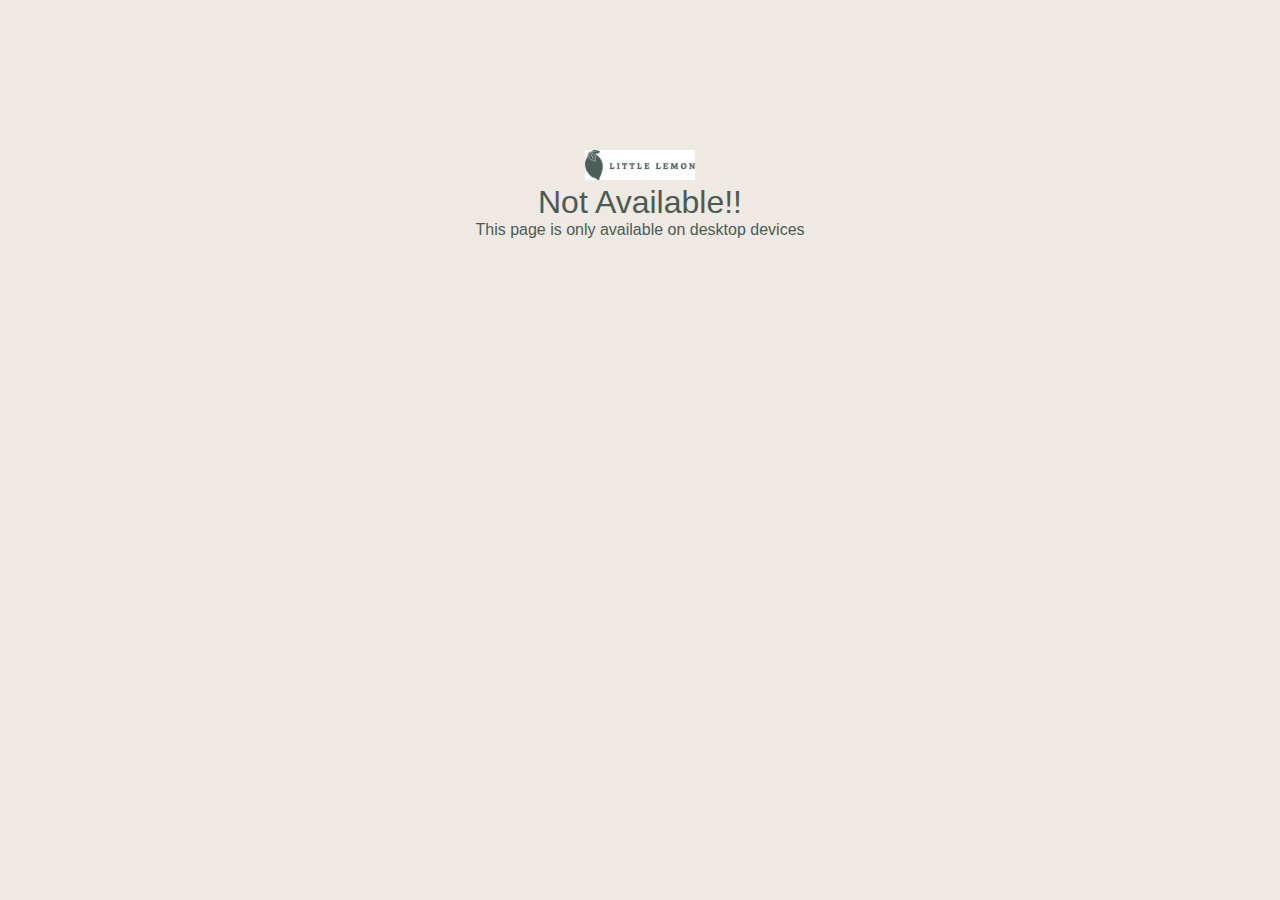
<file: about.html>
<!DOCTYPE html>
<html lang="en">
<head>
    <meta charset="UTF-8">
    <meta http-equiv="X-UA-Compatible" content="IE=edge">
    <meta name="viewport" content="width=device-width, initial-scale=1.0">
    <meta name="description" content="A family establishment dedicated to making every meal memorable">
    <title>About Us</title>
    <link rel="stylesheet" href="./css/style.css">
</head>
<body>
    <main>
        <section class="show center-text">
            <div>
                <img src="assets/png/321656415_1144134196472089_3852094396845089715_n.jpg" alt="logo" height="30">
                <h1>Not Available!!</h1>
                <p>This page is only available on desktop devices</p>
            </div>
        </section>
        <section class="nav uppercase center-text hide">
            <div class="inline-flex">
                <div class="logo">
                    <a href="#"><img src="assets/png/321656415_1144134196472089_3852094396845089715_n.jpg" alt="logo" height="30"></a>
                </div>
                <nav>
                    <ul class="inline-flex">
                        <li><a href="index.html">home</a></li>
                        <li><a href="about.html">about us</a></li>
                        <li><a href="contact.html">contact</a></li>
                        <li><a href="products.html">products</a></li>
                    </ul>
                </nav>
                <div class="navbtn">
                    <a href="#" id="nav-btn">reservations</a>
                </div>
            </div>
        </section>
    </main>
    <footer class="hide">
        <div class="grid-col4">
            <div>
                <a href="#" class="uppercase"><img src="assets/png/321656415_1144134196472089_3852094396845089715_n.jpg" alt="logo" height="30"></a>
                <p>A family establishment dedicated to making every meal memorable</p>
            </div>
            <div>
                <ul class="uppercase">
                    <li><a href="#">home</a></li>
                    <li><a href="#">about us</a></li>
                    <li><a href="#">contact</a></li>
                    <li><a href="#">menu</a></li>
                </ul>
            </div>
            <div>
                <ul class="uppercase">
                    <li><a href="#">facebook</a></li>
                    <li><a href="#">twitter</a></li>
                    <li><a href="#">instagram</a></li>
                    <li><a href="#">linkedin</a></li>
                </ul>
            </div>
            <div>
                <ul class="uppercase">
                    <li><a href="#">900 prince crossing rd, deli drive, west chicago, illinois(IL), 60185</a></li>
                    <li><a href="#">(951) 509-6799</a></li>
                </ul>
            </div>
        </div><br>
        <hr>
        <div class="align-right copyright capitalize">
            <p><small>&copy;2022 little lemon restaurant. all rights reserved.</small></p>
        </div>
    </footer>
</body>
</html>
</file>
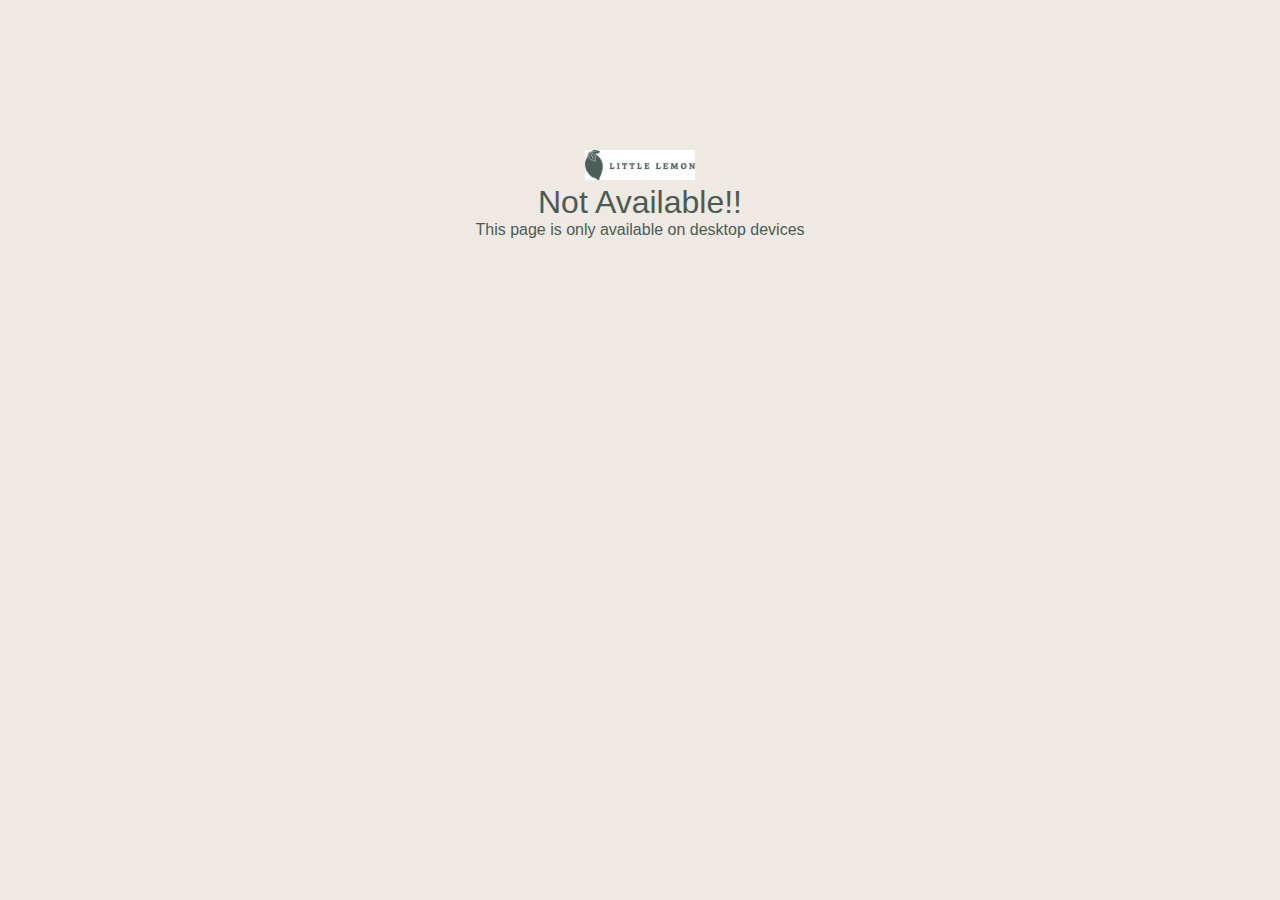
<file: contact.html>
<!DOCTYPE html>
<html lang="en">
<head>
    <meta charset="UTF-8">
    <meta http-equiv="X-UA-Compatible" content="IE=edge">
    <meta name="viewport" content="width=device-width, initial-scale=1.0">
    <meta name="description" content="A family establishment dedicated to making every meal memorable">
    <title>Contact</title>
    <link rel="stylesheet" href="./css/style.css">
</head>
<body>
    <main>
        <section class="show center-text">
            <div>
                <img src="assets/png/321656415_1144134196472089_3852094396845089715_n.jpg" alt="logo" height="30">
                <h1>Not Available!!</h1>
                <p>This page is only available on desktop devices</p>
            </div>
        </section>
        <section class="nav uppercase center-text hide">
            <div class="inline-flex">
                <div class="logo">
                    <a href="#"><img src="assets/png/321656415_1144134196472089_3852094396845089715_n.jpg" alt="logo" height="30"></a>
                </div>
                <nav>
                    <ul class="inline-flex">
                        <li><a href="index.html">home</a></li>
                        <li><a href="about.html">about us</a></li>
                        <li><a href="contact.html">contact</a></li>
                        <li><a href="products.html">products</a></li>
                    </ul>
                </nav>
                <div class="navbtn">
                    <a href="#" id="nav-btn">reservations</a>
                </div>
            </div>
        </section>
    </main>
    <footer class="hide">
        <div class="grid-col4">
            <div>
                <a href="#" class="uppercase"><img src="assets/png/321656415_1144134196472089_3852094396845089715_n.jpg" alt="logo" height="30"></a>
                <p>A family establishment dedicated to making every meal memorable</p>
            </div>
            <div>
                <ul class="uppercase">
                    <li><a href="#">home</a></li>
                    <li><a href="#">about us</a></li>
                    <li><a href="#">contact</a></li>
                    <li><a href="#">menu</a></li>
                </ul>
            </div>
            <div>
                <ul class="uppercase">
                    <li><a href="#">facebook</a></li>
                    <li><a href="#">twitter</a></li>
                    <li><a href="#">instagram</a></li>
                    <li><a href="#">linkedin</a></li>
                </ul>
            </div>
            <div>
                <ul class="uppercase">
                    <li><a href="#">900 prince crossing rd, deli drive, west chicago, illinois(IL), 60185</a></li>
                    <li><a href="#">(951) 509-6799</a></li>
                </ul>
            </div>
        </div><br>
        <hr>
        <div class="align-right copyright capitalize">
            <p><small>&copy;2022 little lemon restaurant. all rights reserved.</small></p>
        </div>
    </footer>
</body>
</html>
</file>
<file: css/style.css>
* {
    margin: 0;
    padding: 0;
    box-sizing: border-box;
}

:root {
    --font-family: 'Segoe UI', Tahoma, Geneva, Verdana, sans-serif;
    --black: black;
    --grey: #eee9e3;
    --green: #4c5c54;
    --main-color: antiquewhite;
}
body {
    font-family: var(--font-family);
    background-color: var(--grey);
    color: var(--green);
}

a {
    text-decoration: none;
}

.nav a {
    color: var(--green);
}

li {
    list-style: none;
}

section {
    width: 100%;
}

nav {
    width: 60%;
    margin-left: 20px;
}

nav ul {
    width: 100%;
    padding-top: 5px;
    margin-left: 70px;
}

nav a {
    margin-left: 20px;
}

footer {
    background-color: var(--green);
    color: white;
    padding: 40px;
}

footer .uppercase > p {
    margin-bottom: 10px;
}

footer a {
    color: white;
}

footer li {
    margin-bottom: 10px;
}

.nav {
    padding: 15px;
    background-color: white;
}

.nav > div {
    width: 100%;
}

.nav > div > div {
    width: 20%;
}

#nav-btn, .btn {
    background-color: transparent;
    padding: 9px 20px;
    border: 1px solid var(--green);
    color: var(--green);
}

#nav-btn:hover, .btn:hover {
    border: 2px solid var(--green);
}

.navbtn {
    margin-top: 5px;
}

.grid-col2 img {
    border-radius: 20px;
    box-shadow: 10px 10px 5px -5px rgba(76,92,84,0.75);
    -webkit-box-shadow: 10px 10px 5px -5px rgba(76,92,84,0.75);
    -moz-box-shadow: 10px 10px 5px -5px rgba(76,92,84,0.75);
}

.grid-col2 h1 {
    font-size: 3rem;
    font-weight: 400;
    margin-top: 20px;
}

.grid-col2 p {
    font-size: 1.5rem;
    margin-top: 15px;
}

.grid-col2 > .col1 > div {
    margin-top: 35px;
}

.copyright {
    margin-top: 10px;
}

.show {
    display: none;
}

/* extra */

.inline-flex {
    display: inline-flex;
}

.uppercase {
    text-transform: uppercase;
}

.center-text {
    text-align: center;
}

.grid-col2 {
    display: grid;
    grid-template-columns: repeat(2, 1fr);
    grid-template-rows: 1fr;
    grid-template-areas: ". .";
    padding: 70px;
}

.align-right {
    text-align: right;
}

.grid-col4 {
    display: grid;
    grid-template-columns: repeat(4, 1fr);
    grid-template-rows: 1fr;
    grid-template-areas: ". . . .";
    gap: 15px;
}

.align-left {
    text-align: left;
}

.capitalize {
    text-transform: capitalize;
}

/* media queries */
@media (max-width: 1400px) {
    .hide {
        display: none;
    }
    .show {
        display: block;
        padding-top: 150px;
    }
    .show h1 {
        font-size: 2rem;
        font-weight: 400;
    }
}
</file>
